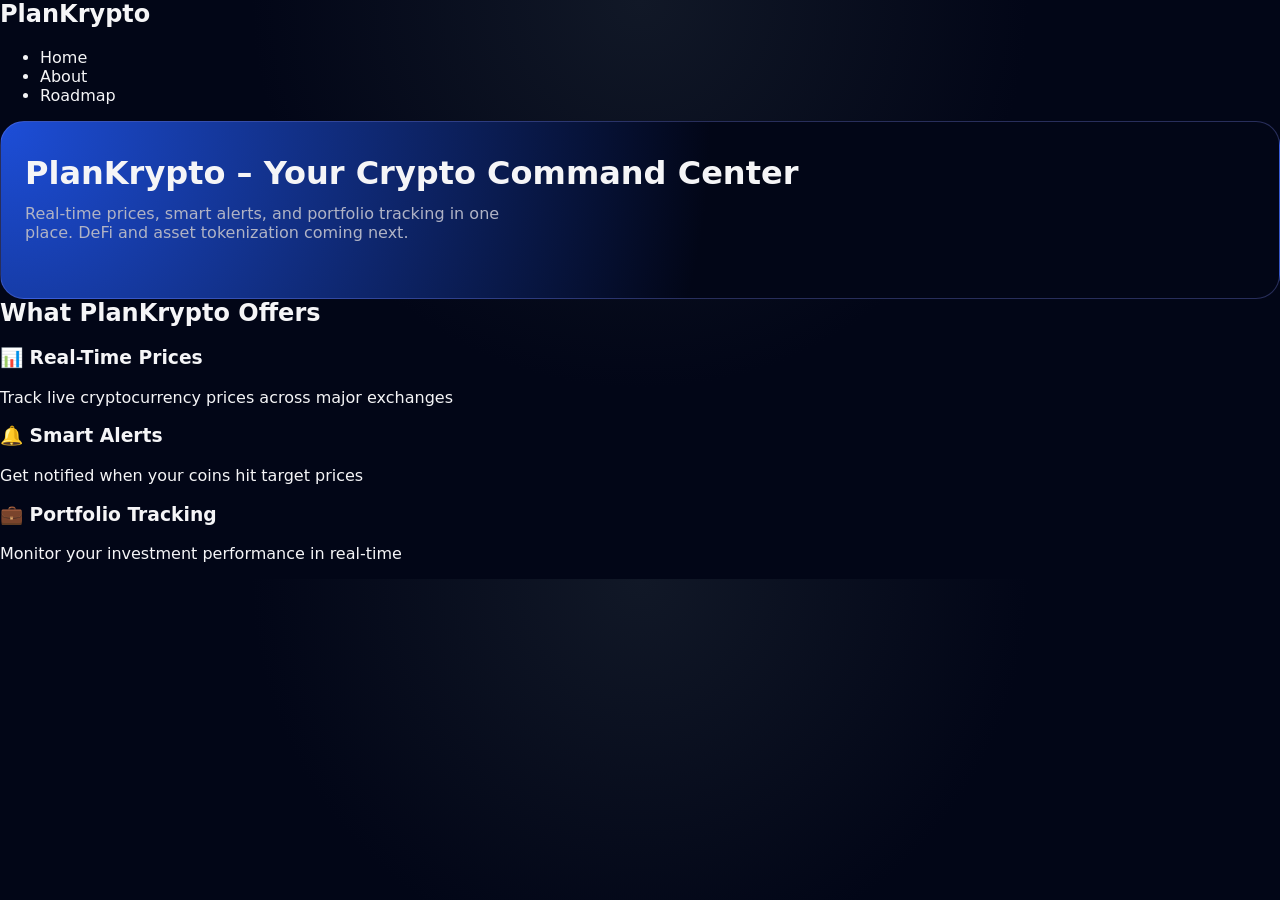
<file: wwwroot/index.html>
<!DOCTYPE html>
<html lang="en">
<head>
    <meta charset="UTF-8">
    <meta name="viewport" content="width=device-width, initial-scale=1.0">
    <title>PlanKrypto - Your Crypto Command Center</title>
    <link rel="stylesheet" href="css/site.css">
</head>
<body>
    <nav>
        <div class="nav-container">
            <h1><a href="index.html">PlanKrypto</a></h1>
            <ul>
                <li><a href="index.html">Home</a></li>
                <li><a href="about.html">About</a></li>
                <li><a href="roadmap.html">Roadmap</a></li>
            </ul>
        </div>
    </nav>

    <main>
        <section class="hero">
            <h1>PlanKrypto – Your Crypto Command Center</h1>
            <p>Real-time prices, smart alerts, and portfolio tracking in one place. DeFi and asset tokenization coming next.</p>
        </section>

        <section class="features">
            <h2>What PlanKrypto Offers</h2>
            <div class="feature-grid">
                <div class="feature">
                    <h3>📊 Real-Time Prices</h3>
                    <p>Track live cryptocurrency prices across major exchanges</p>
                </div>
                <div class="feature">
                    <h3>🔔 Smart Alerts</h3>
                    <p>Get notified when your coins hit target prices</p>
                </div>
                <div class="feature">
                    <h3>💼 Portfolio Tracking</h3>
                    <p>Monitor your investment performance in real-time</p>
                </div>
            </div>
        </section>
    </main>
</body>
</html>
</file>
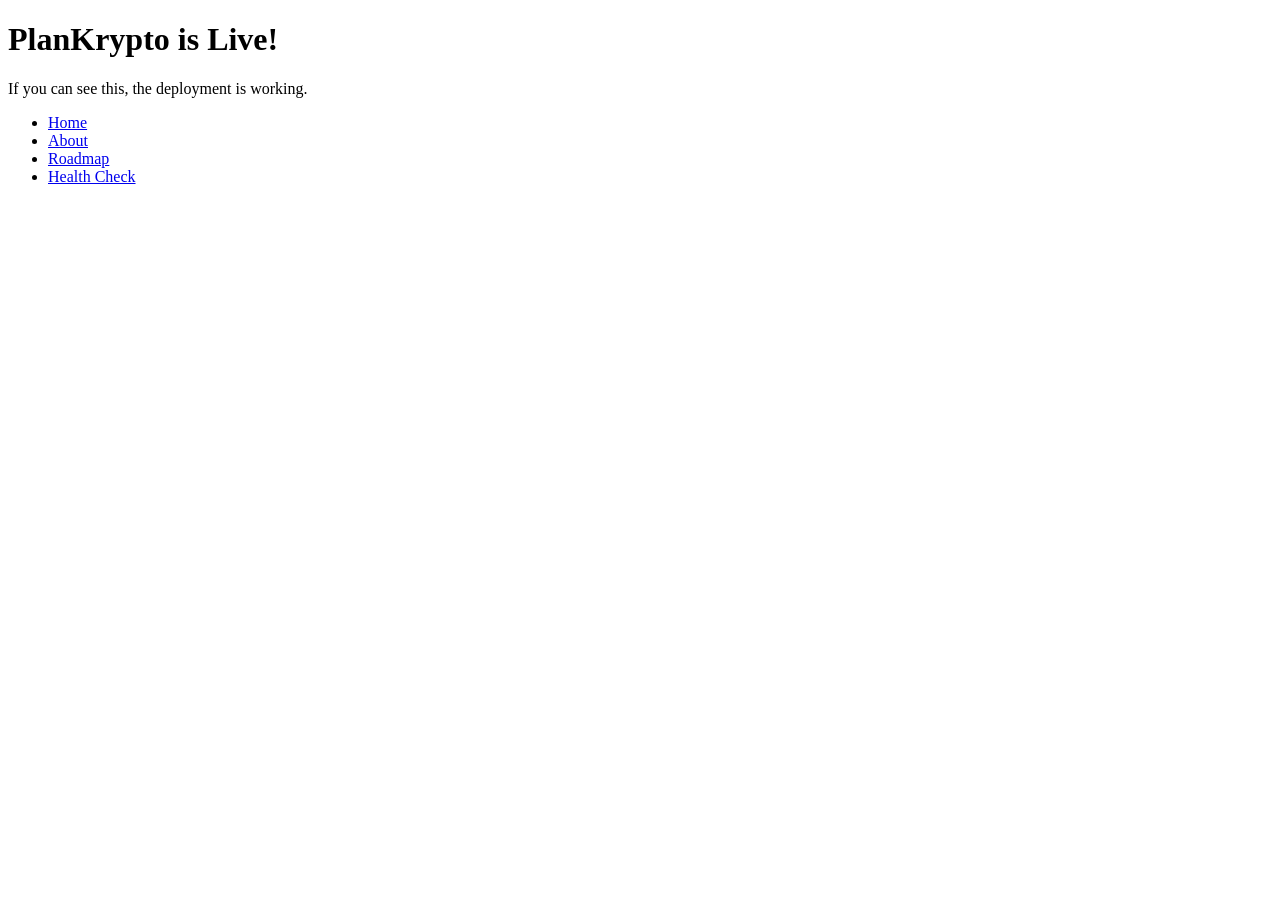
<file: wwwroot/test.html>
<!DOCTYPE html>
<html>
<head>
    <title>PlanKrypto Test</title>
</head>
<body>
    <h1>PlanKrypto is Live!</h1>
    <p>If you can see this, the deployment is working.</p>
    <ul>
        <li><a href="/">Home</a></li>
        <li><a href="/About">About</a></li>
        <li><a href="/Roadmap">Roadmap</a></li>
        <li><a href="/health">Health Check</a></li>
    </ul>
</body>
</html>
</file>
<file: wwwroot/css/site.css>
:root {
  --bg: #050816;
  --bg-alt: #0b1020;
  --fg: #f5f5f7;
  --fg-muted: #b0b3c5;
  --accent: #4f46e5;
  --accent-soft: rgba(79, 70, 229, 0.15);
  --border: #272b3f;
}

* {
  box-sizing: border-box;
}

body {
  margin: 0;
  font-family: system-ui, -apple-system, BlinkMacSystemFont, "Segoe UI",
    sans-serif;
  background: radial-gradient(circle at top, #111827, #020617 45%);
  color: var(--fg);
}

a {
  color: inherit;
  text-decoration: none;
}

.main-content {
  max-width: 1080px;
  margin: 0 auto;
  padding: 1.5rem 1.25rem 3rem;
}

/* Navbar */

.navbar {
  position: sticky;
  top: 0;
  z-index: 10;
  backdrop-filter: blur(12px);
  background: rgba(2, 6, 23, 0.85);
  border-bottom: 1px solid var(--border);
  padding: 0.75rem 1.5rem;
  display: flex;
  align-items: center;
  justify-content: space-between;
}

.nav-logo {
  font-weight: 700;
  letter-spacing: 0.05em;
  font-size: 1.1rem;
}

.nav-links {
  display: flex;
  gap: 1rem;
}

.nav-link {
  font-size: 0.95rem;
  padding: 0.25rem 0.5rem;
  border-radius: 999px;
  color: var(--fg-muted);
}

.nav-link:hover {
  background: var(--accent-soft);
  color: var(--fg);
}

/* Footer */

.footer {
  border-top: 1px solid var(--border);
  padding: 1rem 1.5rem;
  display: flex;
  flex-wrap: wrap;
  justify-content: space-between;
  font-size: 0.8rem;
  color: var(--fg-muted);
  background: #020617;
}

.footer-links {
  display: flex;
  gap: 0.75rem;
}

/* Layout */

.page {
  padding-top: 1rem;
}

.section {
  margin-top: 2rem;
  padding: 1.5rem;
  border-radius: 1rem;
  background: rgba(15, 23, 42, 0.9);
  border: 1px solid var(--border);
}

.section-alt {
  background: rgba(6, 10, 26, 0.9);
}

/* Hero */

.hero {
  margin-top: 1rem;
  padding: 2rem 1.5rem;
  border-radius: 1.5rem;
  background: radial-gradient(circle at top left, #1d4ed8, #020617 55%);
  border: 1px solid rgba(129, 140, 248, 0.3);
}

.hero h1 {
  margin: 0 0 0.75rem;
  font-size: 2rem;
}

.hero p {
  margin: 0 0 1.5rem;
  color: var(--fg-muted);
  max-width: 32rem;
}

.hero-actions {
  display: flex;
  flex-wrap: wrap;
  gap: 0.75rem;
}

/* Buttons */

.btn {
  border-radius: 999px;
  padding: 0.6rem 1.4rem;
  border: 1px solid transparent;
  font-size: 0.95rem;
  cursor: pointer;
  background: transparent;
  color: var(--fg);
}

.btn-primary {
  background: var(--accent);
  border-color: var(--accent);
}

.btn-outline {
  border-color: var(--border);
}

.btn:hover {
  opacity: 0.9;
}

/* Cards / grids */

.grid {
  display: grid;
  grid-template-columns: repeat(auto-fit, minmax(220px, 1fr));
  gap: 1rem;
  margin-top: 1rem;
}

.card {
  padding: 1rem;
  border-radius: 0.9rem;
  border: 1px solid var(--border);
  background: #020617;
}

.card h3 {
  margin-top: 0;
}

/* Text */

h1,
h2 {
  margin-top: 0;
}

.lead {
  color: var(--fg-muted);
  max-width: 40rem;
}

.list {
  padding-left: 1.1rem;
  margin: 0.75rem 0 0;
}

.list li {
  margin-bottom: 0.4rem;
}

/* Timeline */

.timeline-row {
  display: flex;
  flex-wrap: wrap;
  gap: 2rem;
}

.timeline-step {
  display: flex;
  align-items: center;
  gap: 0.75rem;
  font-size: 0.9rem;
}

.dot {
  width: 12px;
  height: 12px;
  border-radius: 999px;
  border: 2px solid var(--border);
}

.dot-active {
  background: var(--accent);
  border-color: var(--accent);
}

.dot-next {
  background: var(--accent-soft);
}

/* Responsive */

@media (max-width: 640px) {
  .navbar {
    flex-direction: column;
    gap: 0.5rem;
    align-items: flex-start;
  }

  .hero h1 {
    font-size: 1.6rem;
  }
}
</file>
